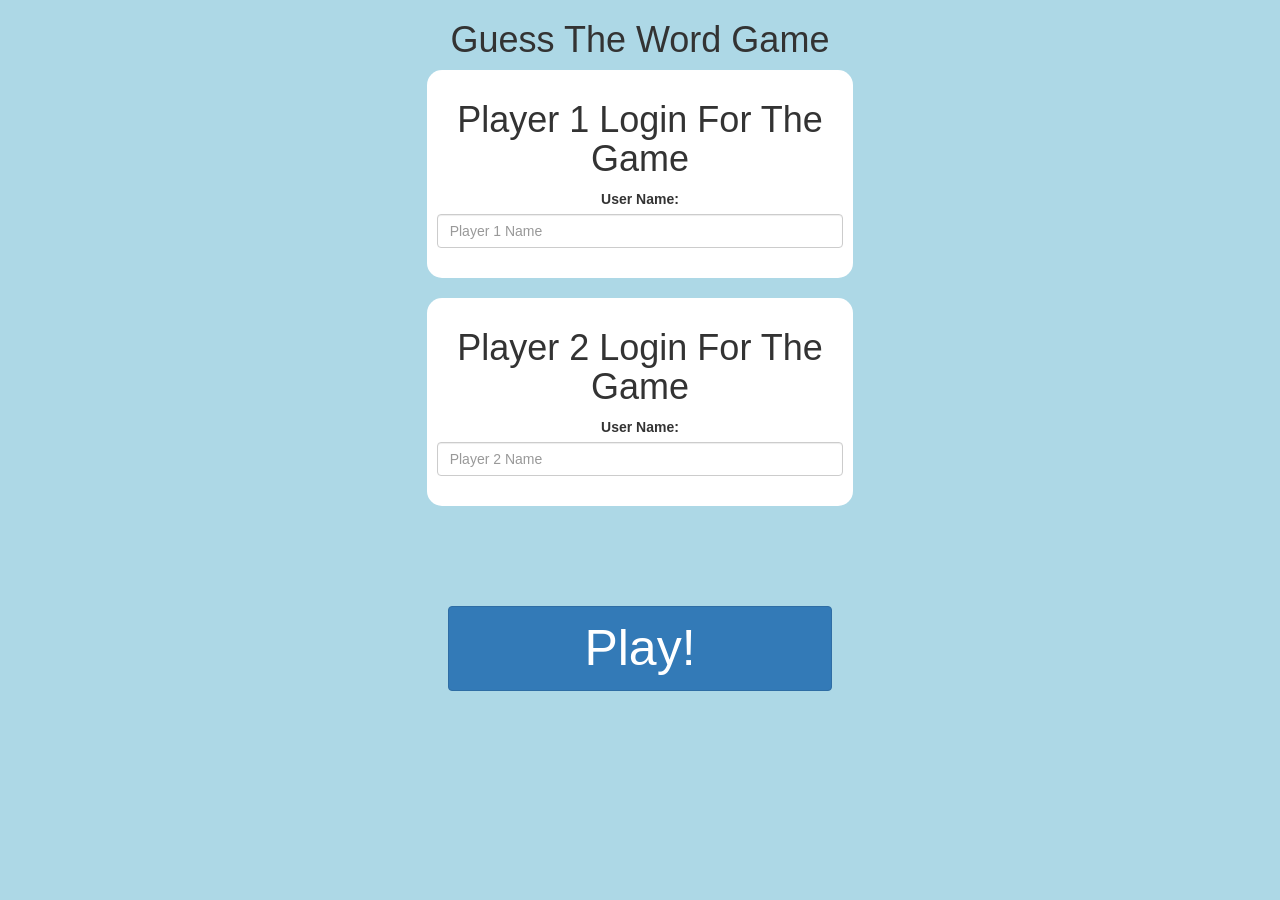
<file: index.html>
<!DOCTYPE html>
<html>
<head>
	<title>Guess The Word</title>

<meta name="viewport" content="width=device-width, initial-scale=1">
<link rel="stylesheet" href="https://maxcdn.bootstrapcdn.com/bootstrap/3.4.0/css/bootstrap.min.css">
<script src="https://ajax.googleapis.com/ajax/libs/jquery/3.4.1/jquery.min.js"></script>
<script src="https://maxcdn.bootstrapcdn.com/bootstrap/3.4.0/js/bootstrap.min.js"></script>

<link rel="stylesheet" type="text/css" href="game.css">

<script src="game_login.js"></script>
</head>
<body>
<center>
	<h1>Guess The Word Game</h1>
	<div class="col-lg-4 col-sm-8 col-xs-11 login_div1">
	<h1>Player 1 Login For The Game</h1>
	<label><b>User Name:</b></label>
	<input type="text" placeholder="Player 1 Name" id="player1name" class="form-control">
	<br>
</div>
<br>
<div class="col-lg-4 col-sm-8 col-xs-11 login_div2">
	<h1>Player 2 Login For The Game</h1>
	<label><b>User Name:</b></label>
	<input type="text" placeholder="Player 2 Name" id="player2name" class="form-control">
	<br>
</div>
<button style="width: 30%;" onclick="addUser()" id="nextpagebutton" class="btn btn-primary">Play!</button>
</center>
</body>
</html>
</file>
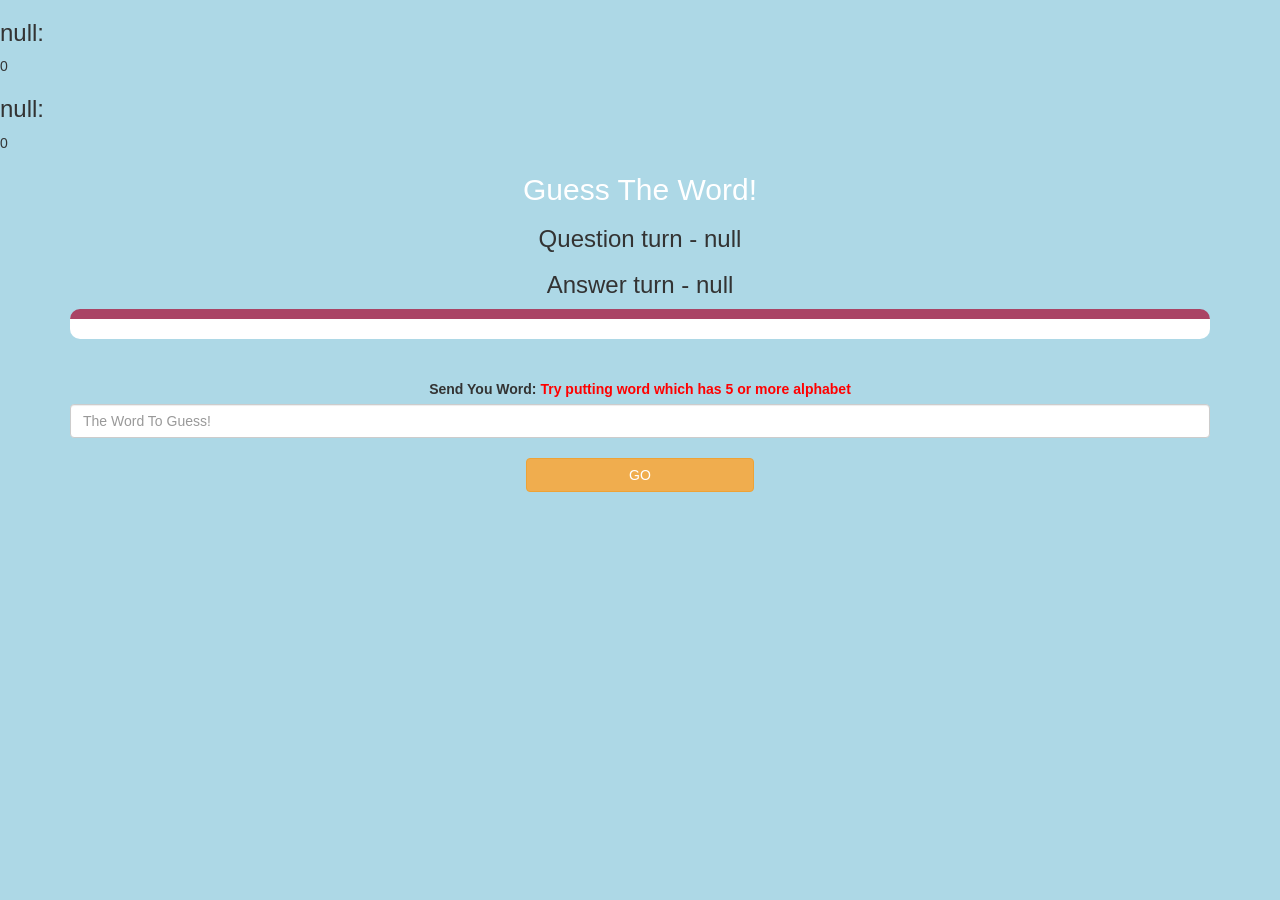
<file: game_page.html>
<!DOCTYPE html>
<html>
<head>
	<title>Guess The Word</title>

<meta name="viewport" content="width=device-width, initial-scale=1">
<link rel="stylesheet" href="https://maxcdn.bootstrapcdn.com/bootstrap/3.4.0/css/bootstrap.min.css">
<script src="https://ajax.googleapis.com/ajax/libs/jquery/3.4.1/jquery.min.js"></script>
<script src="https://maxcdn.bootstrapcdn.com/bootstrap/3.4.0/js/bootstrap.min.js"></script>

<link rel="stylesheet" type="text/css" href="game.css">
</head>
<body>
	<h3 id="plr1name"></h3><span id="valuescore1"></span>
	<br>
	<h3 id="plr2name"></h3><span id="valuescore2"></span>

<div class="container">
	<center>
		<h2 style="color: white;">Guess The Word!</h2>
		<h3 id="player_question"></h3>
		<h3 id="player_answer"></h3>
		<div id="output" class="con-lg-6"></div>
		<br>
		<br>

		<label>Send You Word: <b style="color: red">Try putting word which has 5 or more alphabet</b></label>
<input type="text" id="input_word" class="form-control" placeholder="The Word To Guess!">
		<br>
<button id="btn_word_done" onclick="guess()" class="btn btn-warning" style="width: 20%;">GO</button>
	</center>
</div>

<script src="game_page.js"></script>
</body>
</html>
</file>
<file: game.css>
body
{
	background: lightblue;
}

	.login_div1 , .login_div2
	{
		background: white;
		padding: 10px;
		float: none;
		border-radius: 15px;
	}


#player1_name , #player2_name
{
	display: inline-block;
	margin-left: 20px;
}
#word
{
	width: 60%;
}
#word_display
{
	letter-spacing: 5px;
}
#output
{
background: white;
border-radius: 10px;
border-top: 10px solid #AA4465;
padding: 10px;
float: none;
text-align: left;
}
#nextpagebutton{
	font-size: 50px;
	margin-top: 100px;
}
</file>
